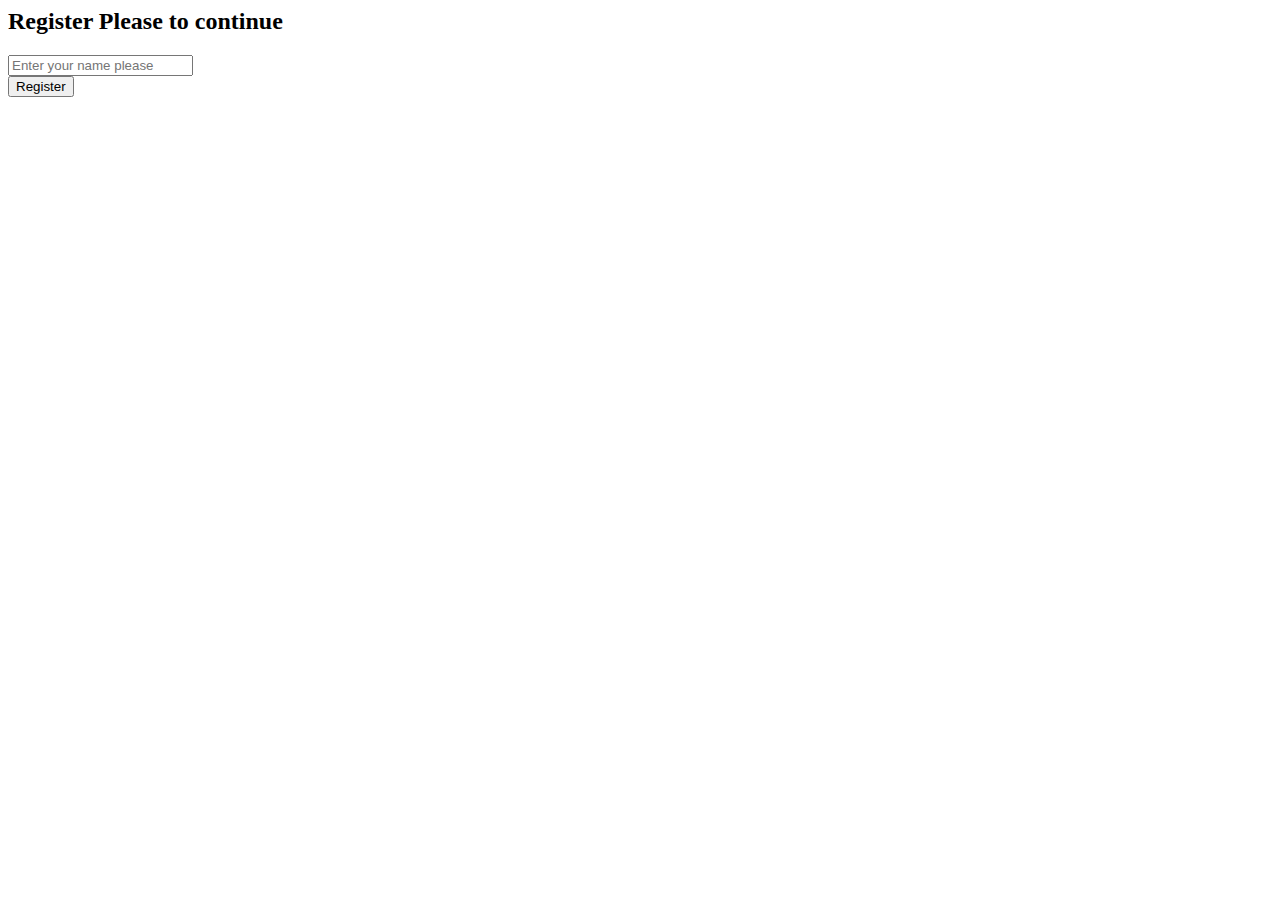
<file: form/index.html>
<html>
<head>
<meta charset="UTF-8">
<title>Forms</title>
</head>
<body>
<form action="#" method="GET" target="_blank">
<h2>Register Please to continue</h2>
<input class="input" name="name" value="" type="text" required placeholder="Enter your name please"><br>
<input class="btn" value="Register" type="submit">
</form>
</body>
</html>
</file>
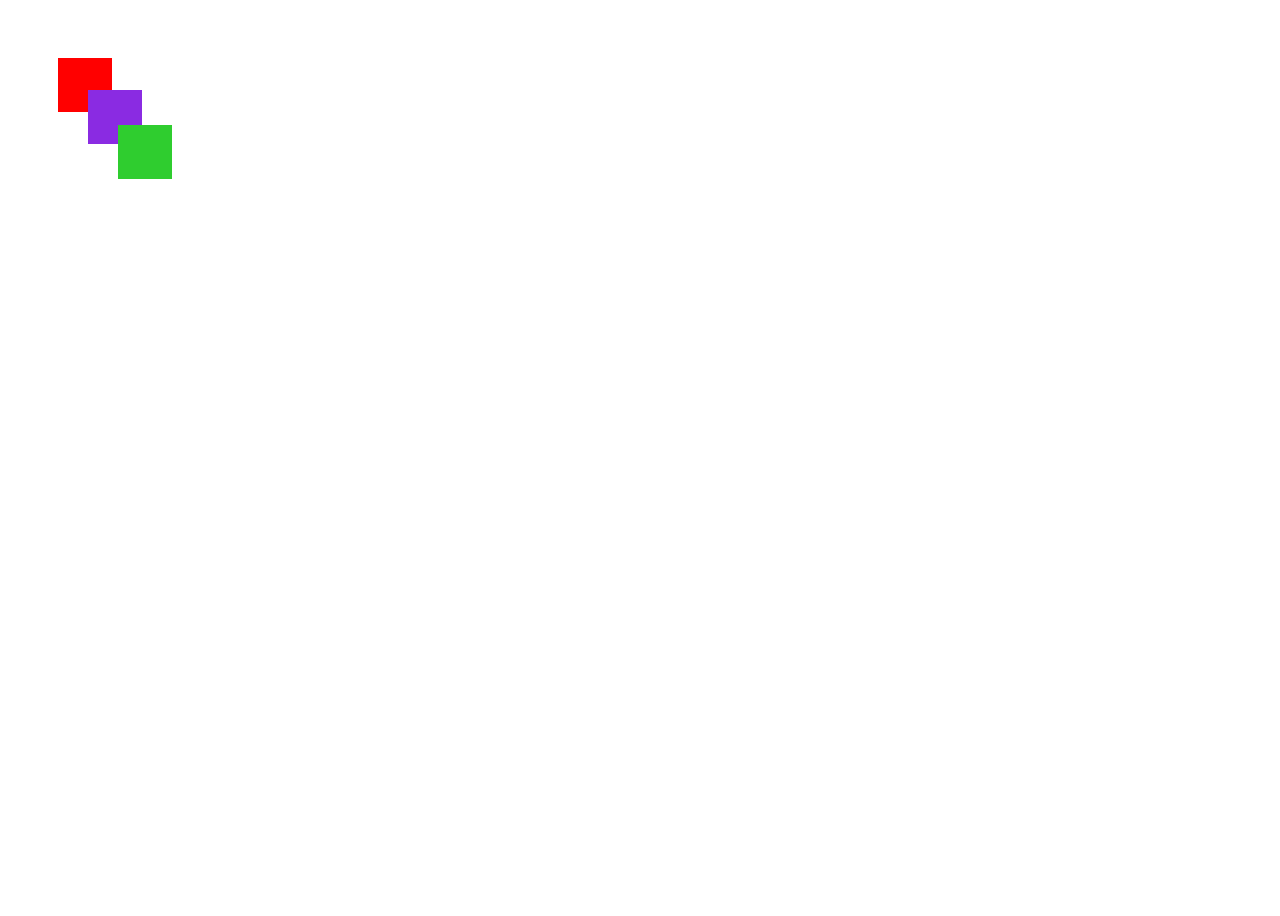
<file: position/lab2/index.html>
<html>
<head>
<title>Position Georgy Novikovskiy</title>
<meta charset="UTF-8">
<meta description="Position Labworksmpt.ru">
<link rel="stylesheet" href="style.css">
  <style>
  body{
  width:99%;
  height: 100%;
  background:white;
}
.blue{
  height:50px;
  width:50px;
  border:2px solid blueviolet;
  position:relative;
  left:80px;
  top:28px;
  background: blueviolet;
}
.red{
  height: 50px;
  width: 50px;
  border:2px solid red;
  position:relative;
  left:50px;
  top:50px;
  background:red;
}
.green{
  height:50px;
  width:50px;
  border:2px solid #2fcd2f;
  position: relative;
  left:110px;
  background:#2fcd2f;
  top:9px;
}


  </style>

</head>
<body>
<div class="red">
</div>
<div class="blue">
</div>
<div class="green">
</div>

</body>
</html>
</file>
<file: position/lab2/style.css>
body{
  width:99%;
  height: 100%;
  background:white;
}
.blue{
  height:50px;
  width:50px;
  border:2px solid blueviolet;
  position:relative;
  left:80px;
  top:28px;
  background: blueviolet;
}
.red{
  height: 50px;
  width: 50px;
  border:2px solid red;
  position:relative;
  left:50px;
  top:50px;
  background:red;
}
.green{
  height:50px;
  width:50px;
  border:2px solid #2fcd2f;
  position: relative;
  left:110px;
  background:#2fcd2f;
  top:9px;
}
</file>
